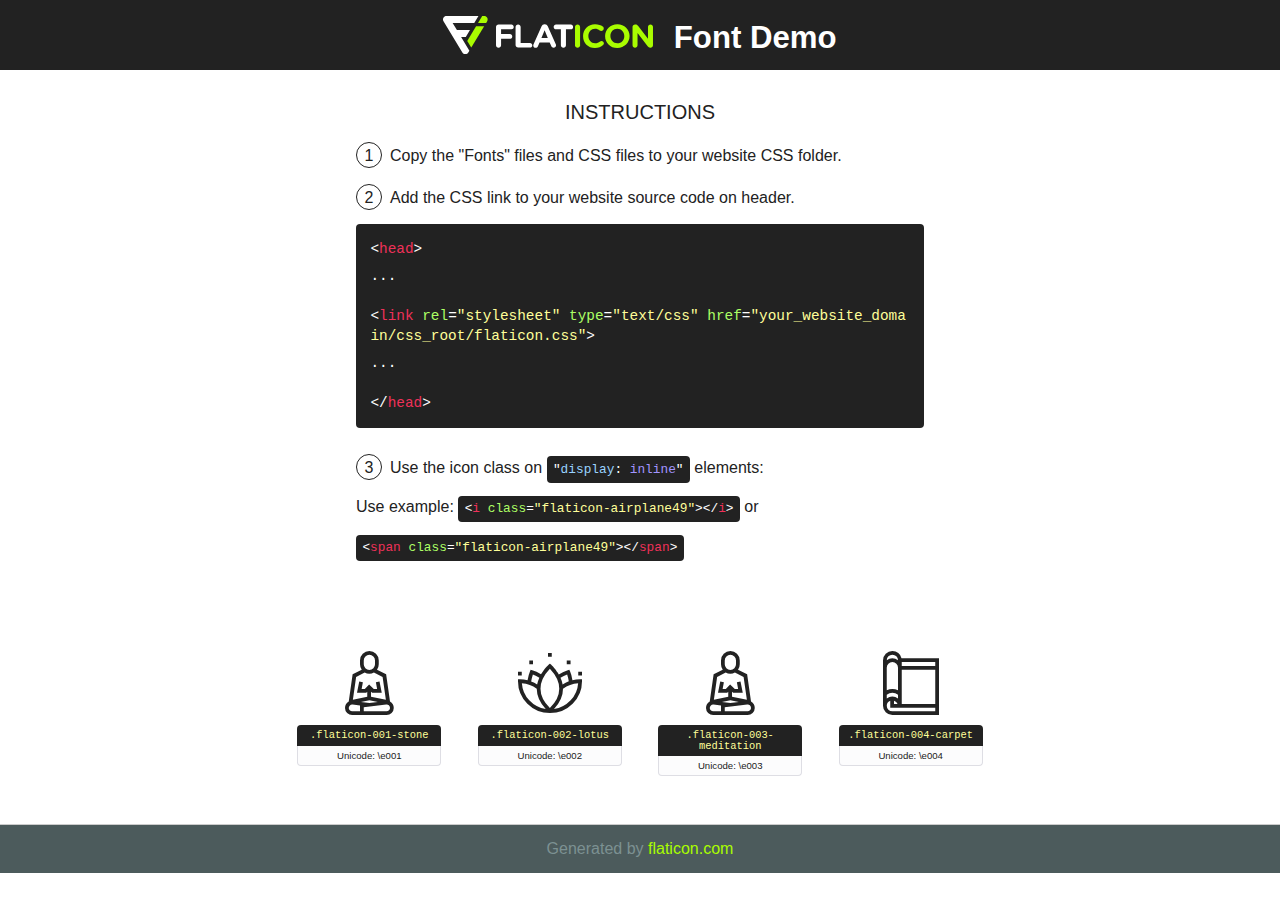
<file: fonts/flaticon/font/flaticon.html>
<!DOCTYPE html>
		<html>
		<head>
			<title>flaticon font - Generated with flaticon.com</title>
			<style>
				@font-face {
					font-family: "flaticon";
					src: url("./flaticon.eot");
					src: url("./flaticon.eot?#iefix") format("embedded-opentype"),
					url("./flaticon.woff") format("woff"),
					url("./flaticon.ttf") format("truetype"),
					url("./flaticon.svg#flaticon") format("svg");
					font-weight: normal;
					font-style: normal;
					-webkit-font-smoothing: antialiased;
					-moz-osx-font-smoothing: grayscale;
				}
				html, body, div, span, applet, object, iframe,
				h1, h2, h3, h4, h5, h6, p, blockquote, pre,
				a, abbr, acronym, address, big, cite, code,
				del, dfn, em, img, ins, kbd, q, s, samp,
				small, strike, strong, sub, sup, tt, var,
				b, u, i, center,
				dl, dt, dd, ol, ul, li,
				fieldset, form, label, legend,
				table, caption, tbody, tfoot, thead, tr, th, td,
				article, aside, canvas, details, embed,
				figure, figcaption, footer, header, hgroup,
				menu, nav, output, ruby, section, summary,
				time, mark, audio, video {
					margin: 0;
					padding: 0;
					border: 0;
					font-size: 100%;
					font: inherit;
					vertical-align: baseline;
				}
				/* HTML5 display-role reset for older browsers */
				article, aside, details, figcaption, figure,
				footer, header, hgroup, menu, nav, section {
					display: block;
				}
				body {
					line-height: 1;
				}
				ol, ul {
					list-style: none;
				}
				blockquote, q {
					quotes: none;
				}
				blockquote:before, blockquote:after,
				q:before, q:after {
					content: "";
					content: none;
				}
				table {
					border-collapse: collapse;
					border-spacing: 0;
				}
				body {
					font-family: "Varela Round", Helvetica, Arial, sans-serif;
					font-size: 16px;
					color: #222;
				}
				a {
					color: #333;
					border-bottom: 1px solid #a9fd00;
					font-weight: bold;
					text-decoration: none;
				}
    * {
				-moz-box-sizing: border-box;
				-webkit-box-sizing: border-box;
				box-sizing: border-box;
				margin: 0;
				padding: 0;
			}
			[class^="flaticon-"]:before, [class*=" flaticon-"]:before, [class^="flaticon-"]:after, [class*=" flaticon-"]:after {
				font-family: "flaticon";
				font-size: 30px;
				font-style: normal;
				margin-left: 20px;
				color: #333;
			}
			.wrapper {
				max-width: 600px;
				margin: auto;
				padding: 0 1em;
			}
			.title {
				font-size: 1.25em;
				text-align: center;
				margin-bottom: 1em;
				text-transform: uppercase;
			}
			header {
				text-align: center;
				background-color: #222;
				color: #fff;
				padding: 1em;
			}
			header .logo {
				width: 210px;
				height: 38px;
				display: inline-block;
				vertical-align: middle;
				margin-right: 1em;
				border: none;
			}
			header strong {
				font-size: 1.95em;
				font-weight: bold;
				vertical-align: middle;
				margin-top: 5px;
				display: inline-block;
			}
			.demo {
				margin: 2em auto;
				line-height: 1.25em;
			}
			.demo ul li {
				margin-bottom: 1em;
			}
			.demo ul li .num {
				color: #222;
				border-radius: 20px;
				display: inline-block;
				width: 26px;
				padding: 3px;
				height: 26px;
				text-align: center;
				margin-right: 0.5em;
				border: 1px solid #222;
			}
			.demo ul li code {
				background-color: #222;
				border-radius: 4px;
				padding: 0.25em 0.5em;
				display: inline-block;
				color: #fff;
				font-family: Consolas,Monaco,Lucida Console,Liberation Mono,DejaVu Sans Mono,Bitstream Vera Sans Mono,Courier New, monospace;
				font-weight: lighter;
				margin-top: 1em;
				font-size: 0.8em;
				word-break: break-all;
			}
			.demo ul li code.big {
				padding: 1em;
				font-size: 0.9em;
			}
			.demo ul li code .red {
				color: #EF3159;
			}
			.demo ul li code .green {
				color: #ACFF65;
			}
			.demo ul li code .yellow {
				color: #FFFF99;
			}
			.demo ul li code .blue {
				color: #99D3FF;
			}
			.demo ul li code .purple {
				color: #A295FF;
			}
			.demo ul li code .dots {
				margin-top: 0.5em;
				display: block;
			}
    #glyphs {
			border-bottom: 1px solid #ccc;
			padding: 2em 0;
			text-align: center;
		}
		.glyph {
			display: inline-block;
			width: 9em;
			margin: 1em;
			text-align: center;
			vertical-align: top;
			background: #FFF;
		}
		.glyph .glyph-icon {
			padding: 10px;
			display: block;
			font-family:"flaticon";
			font-size: 64px;
			line-height: 1;
		}
		.glyph .glyph-icon:before {
			font-size: 64px;
			color: #222;
			margin-left: 0;
		}
		.class-name {
			font-size: 0.65em;
			background-color: #222;
			color: #fff;
			border-radius: 4px 4px 0 0;
			padding: 0.5em;
			color: #FFFF99;
			font-family: Consolas,Monaco,Lucida Console,Liberation Mono,DejaVu Sans Mono,Bitstream Vera Sans Mono,Courier New, monospace;
		}
		.author-name {
			font-size: 0.6em;
			background-color: #fcfcfd;
			border: 1px solid #DEDEE4;
			border-top: 0;
			border-radius: 0 0 4px 4px;
			padding: 0.5em;
		}
		.class-name:last-child {
			font-size: 10px;
			color:#888;
		}
		.class-name:last-child a {
			font-size: 10px;
			color:#555;
		}
		.class-name:last-child a:hover {
			color:#a9fd00;
		}
		.glyph > input {
			display: block;
			width: 100px;
			margin: 5px auto;
			text-align: center;
			font-size: 12px;
			cursor: text;
		}
		.glyph > input.icon-input {
			font-family:"flaticon";
			font-size: 16px;
			margin-bottom: 10px;
		}
		.attribution .title {
			margin-top: 2em;
		}
		.attribution textarea {
			background-color: #fcfcfd;
			padding: 1em;
			border: none;
			box-shadow: none;
			border: 1px solid #DEDEE4;
			border-radius: 4px;
			resize: none;
			width: 100%;
			height: 150px;
			font-size: 0.8em;
			font-family: Consolas,Monaco,Lucida Console,Liberation Mono,DejaVu Sans Mono,Bitstream Vera Sans Mono,Courier New, monospace;
			-webkit-appearance: none;
		}
		.iconsuse {
			margin: 2em auto;
			text-align: center;
			max-width: 1200px;
		}
		.iconsuse:after {
			content: "";
			display: table;
			clear: both;
		}
		.iconsuse .image {
			float: left;
			width: 25%;
			padding: 0 1em;
		}
		.iconsuse .image p {
			margin-bottom: 1em;
		}
		.iconsuse .image span {
			display: block;
			font-size: 0.65em;
			background-color: #222;
			color: #fff;
			border-radius: 4px;
			padding: 0.5em;
			color: #FFFF99;
			margin-top: 1em;
			font-family: Consolas,Monaco,Lucida Console,Liberation Mono,DejaVu Sans Mono,Bitstream Vera Sans Mono,Courier New, monospace;
		}
    #footer {
		text-align: center;
		background-color: #4C5B5C;
		color: #7c9192;
		padding: 1em;
	}
    #footer a {
	border: none;
	color: #a9fd00;
	font-weight: normal;
}
@media (max-width: 960px) {
	.iconsuse .image {
		width: 50%;
	}
}
@media (max-width: 560px) {
	.iconsuse .image {
		width: 100%;
	}
}
</style>
<link rel="stylesheet" type="text/css" href="flaticon.css">
</head>

<body class="characters-off">

	<header>
		<a href="http://www.flaticon.com" target="_blank" class="logo">
			<svg version="1.1" xmlns="http://www.w3.org/2000/svg" xmlns:xlink="http://www.w3.org/1999/xlink" xmlns:a="http://ns.adobe.com/AdobeSVGViewerExtensions/3.0/" viewBox="0 0 560.875 102.036" enable-background="new 0 0 560.875 102.036" xml:space="preserve">
				<defs>
				</defs>
				<g>
					<g class="letters">
						<path fill="#ffffff" d="M141.596,29.675c0-3.777,2.985-6.767,6.764-6.767h34.438c3.426,0,6.15,2.728,6.15,6.15
						c0,3.43-2.724,6.149-6.15,6.149h-27.674v13.091h23.719c3.429,0,6.151,2.724,6.151,6.15c0,3.43-2.723,6.149-6.151,6.149h-23.719
						v17.574c0,3.773-2.986,6.761-6.764,6.761c-3.779,0-6.764-2.989-6.764-6.761V29.675z"></path>
						<path fill="#ffffff" d="M193.844,29.149c0-3.781,2.985-6.767,6.764-6.767c3.776,0,6.763,2.985,6.763,6.767v42.957h25.039
						c3.426,0,6.149,2.726,6.149,6.153c0,3.425-2.723,6.15-6.149,6.15h-31.802c-3.779,0-6.764-2.986-6.764-6.768V29.149z"></path>
						<path fill="#ffffff" d="M241.891,75.71l21.438-48.407c1.492-3.341,4.215-5.357,7.906-5.357h0.792
						c3.686,0,6.323,2.017,7.815,5.357l21.439,48.407c0.436,0.967,0.701,1.845,0.701,2.723c0,3.602-2.809,6.501-6.414,6.501
						c-3.161,0-5.269-1.845-6.499-4.655l-4.132-9.661h-27.059l-4.301,10.102c-1.144,2.631-3.426,4.214-6.237,4.214
						c-3.517,0-6.24-2.81-6.24-6.325C241.1,77.64,241.451,76.677,241.891,75.71z M279.932,58.666l-8.521-20.297l-8.526,20.297H279.932
						z"></path>
						<path fill="#ffffff" d="M314.864,35.387H301.86c-3.429,0-6.239-2.813-6.239-6.238c0-3.429,2.811-6.24,6.239-6.24h39.533
						c3.426,0,6.237,2.811,6.237,6.24c0,3.425-2.811,6.238-6.237,6.238h-13.001v42.785c0,3.773-2.99,6.761-6.764,6.761
						c-3.779,0-6.764-2.989-6.764-6.761V35.387z"></path>
						<path fill="#A9FD00" d="M352.615,29.149c0-3.781,2.985-6.767,6.767-6.767c3.774,0,6.761,2.985,6.761,6.767v49.024
						c0,3.773-2.987,6.761-6.761,6.761c-3.781,0-6.767-2.989-6.767-6.761V29.149z"></path>
						<path fill="#A9FD00" d="M374.132,53.836v-0.179c0-17.481,13.178-31.801,32.065-31.801c9.22,0,15.459,2.458,20.557,6.238
						c1.402,1.054,2.637,2.985,2.637,5.357c0,3.692-2.985,6.59-6.681,6.59c-1.845,0-3.071-0.702-4.044-1.319
						c-3.776-2.813-7.729-4.393-12.562-4.393c-10.364,0-17.831,8.611-17.831,19.154v0.173c0,10.542,7.291,19.329,17.831,19.329
						c5.715,0,9.492-1.756,13.359-4.834c1.049-0.874,2.458-1.491,4.039-1.491c3.429,0,6.325,2.813,6.325,6.236
						c0,2.106-1.056,3.78-2.282,4.834c-5.539,4.834-12.036,7.733-21.878,7.733C387.572,85.464,374.132,71.493,374.132,53.836z"></path>
						<path fill="#A9FD00" d="M433.009,53.836v-0.179c0-17.481,13.79-31.801,32.766-31.801c18.981,0,32.592,14.143,32.592,31.628v0.173
						c0,17.483-13.785,31.807-32.769,31.807C446.625,85.464,433.009,71.32,433.009,53.836z M484.224,53.836v-0.179
						c0-10.539-7.725-19.326-18.626-19.326c-10.893,0-18.449,8.611-18.449,19.154v0.173c0,10.542,7.73,19.329,18.626,19.329
						C476.676,72.986,484.224,64.378,484.224,53.836z"></path>
						<path fill="#A9FD00" d="M506.233,29.321c0-3.774,2.99-6.763,6.767-6.763h1.401c3.252,0,5.183,1.583,7.029,3.953l26.093,34.265
						V29.059c0-3.692,2.99-6.677,6.681-6.677c3.683,0,6.671,2.985,6.671,6.677v48.934c0,3.78-2.987,6.765-6.764,6.765h-0.436
						c-3.257,0-5.188-1.581-7.034-3.953l-27.056-35.492v32.944c0,3.687-2.985,6.676-6.678,6.676c-3.683,0-6.673-2.989-6.673-6.676
						V29.321z"></path>
					</g>
					<g class="insignia">
						<path fill="#ffffff" d="M48.372,56.137h12.517l11.156-18.537H37.186L25.688,18.539h57.825L94.668,0H9.271
						C5.925,0,2.842,1.801,1.198,4.716c-1.644,2.907-1.593,6.482,0.134,9.343l50.38,83.501c1.678,2.781,4.689,4.476,7.938,4.476
						c3.246,0,6.257-1.695,7.935-4.476l2.898-4.804L48.372,56.137z"></path>
						<g class="i">
							<path fill="#A9FD00" d="M93.575,18.539h0.031v0.004l21.652,0.004l2.705-4.488c1.727-2.861,1.778-6.436,0.133-9.343
							C116.454,1.801,113.371,0,110.026,0h-5.294L93.575,18.539z"></path>
							<polygon fill="#A9FD00" points="88.291,27.356 64.725,66.486 75.519,84.404 109.942,27.356"></polygon>
						</g>
					</g>
				</g>
			</svg>
		</a>
		<strong>Font Demo</strong>
	</header>


	<section class="demo wrapper">

		<p class="title">Instructions</p>

		<ul>
			<li>
				<span class="num">1</span>Copy the "Fonts" files and CSS files to your website CSS folder.
			</li>
			<li>
				<span class="num">2</span>Add the CSS link to your website source code on header.
				<code class="big">
					&lt;<span class="red">head</span>&gt;
					<br/><span class="dots">...</span>
					<br/>&lt;<span class="red">link</span> <span class="green">rel</span>=<span class="yellow">"stylesheet"</span> <span class="green">type</span>=<span class="yellow">"text/css"</span> <span class="green">href</span>=<span class="yellow">"your_website_domain/css_root/flaticon.css"</span>&gt;
					<br/><span class="dots">...</span>
					<br/>&lt;/<span class="red">head</span>&gt;
				</code>
			</li>

			<li>
				<p>
					<span class="num">3</span>Use the icon class on <code>"<span class="blue">display</span>:<span class="purple"> inline</span>"</code> elements:
					<br />
					Use example: <code>&lt;<span class="red">i</span> <span class="green">class</span>=<span class="yellow">&quot;flaticon-airplane49&quot;</span>&gt;&lt;/<span class="red">i</span>&gt;</code> or <code>&lt;<span class="red">span</span> <span class="green">class</span>=<span class="yellow">&quot;flaticon-airplane49&quot;</span>&gt;&lt;/<span class="red">span</span>&gt;</code>
				</li>
			</ul>

		</section>

		<section id="glyphs"><div class="glyph"><div class="glyph-icon flaticon-001-stone"></div>
				<div class="class-name">.flaticon-001-stone</div>
				<div class="author-name">Unicode: \e001</div>
			</div> <div class="glyph"><div class="glyph-icon flaticon-002-lotus"></div>
				<div class="class-name">.flaticon-002-lotus</div>
				<div class="author-name">Unicode: \e002</div>
			</div> <div class="glyph"><div class="glyph-icon flaticon-003-meditation"></div>
				<div class="class-name">.flaticon-003-meditation</div>
				<div class="author-name">Unicode: \e003</div>
			</div> <div class="glyph"><div class="glyph-icon flaticon-004-carpet"></div>
				<div class="class-name">.flaticon-004-carpet</div>
				<div class="author-name">Unicode: \e004</div>
			</div> </section>
		<div id="footer">
			<div>Generated by <a href="http://www.flaticon.com">flaticon.com</a></div>
		</div>
	</body>
	</html>
</file>
<file: fonts/flaticon/font/flaticon.css>
/*
  	Flaticon icon font: Flaticon
  	Creation date: 05/12/2018 13:24
  	*/

@font-face {
  font-family: "Flaticon";
  src: url("./flaticon.eot");
  src: url("./flaticon.eot?#iefix") format("embedded-opentype"),
       url("./flaticon.woff") format("woff"),
       url("./flaticon.ttf") format("truetype"),
       url("./flaticon.svg#Flaticon") format("svg");
  font-weight: normal;
  font-style: normal;
}

@media screen and (-webkit-min-device-pixel-ratio:0) {
  @font-face {
    font-family: "Flaticon";
    src: url("./flaticon.svg#Flaticon") format("svg");
  }
}

[class^="flaticon-"]:before, [class*=" flaticon-"]:before,
[class^="flaticon-"]:after, [class*=" flaticon-"]:after {   
  font-family: Flaticon;
  speak: none;
  font-style: normal;
  font-weight: normal;
  font-variant: normal;
  text-transform: none;
  line-height: 1;

  /* Better Font Rendering =========== */
  -webkit-font-smoothing: antialiased;
  -moz-osx-font-smoothing: grayscale;
}

.flaticon-001-stone:before {
	content: "\e003";
}
.flaticon-002-lotus:before {
	content: "\e002";
}
.flaticon-003-meditation:before {
	content: "\e003";
}
.flaticon-004-carpet:before {
	content: "\e004";
}
</file>
